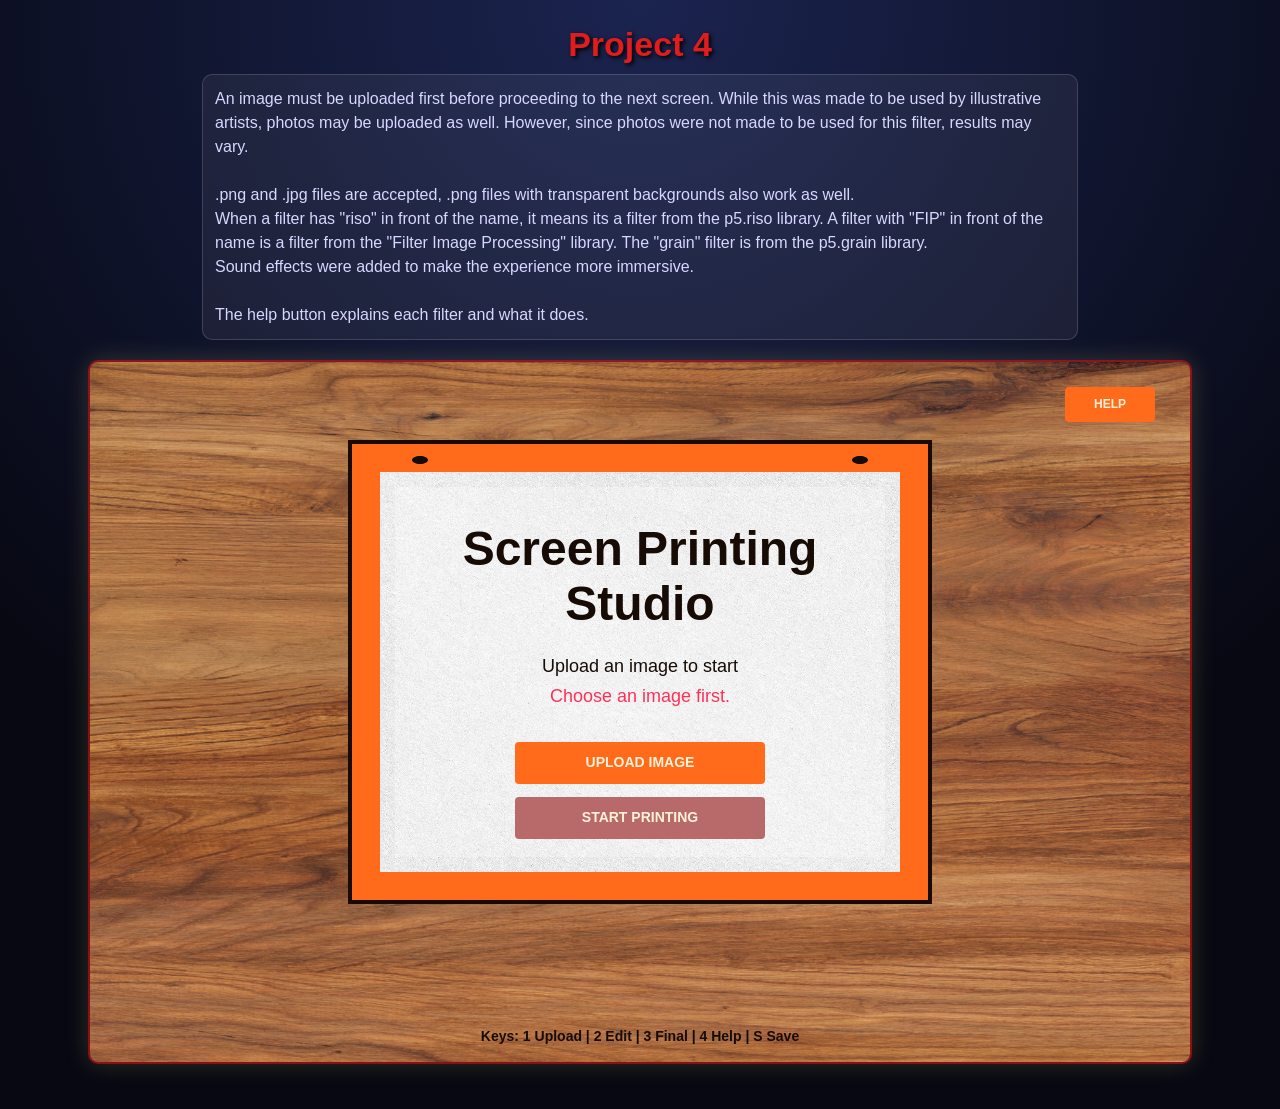
<file: projects/ex2_ copy/index.html>
<html>
<head>
  <meta charset="UTF-8">
  <title>Project 4 - Screen Printing Studio</title>

  <script src="../lib/p5.min.js"></script>
  <script src="../lib/p5.sound.min.js"></script>
  <script src="../lib/scenemanager.js"></script>
  <script src="sketch.js"></script>

  <style>
    body {
      margin: 0;
      padding: 25px;
      font-family: Arial, sans-serif;
      color: #e8e8ff;
      background: radial-gradient(circle at top, #1b2450, #070812 70%);
    }

    h2 {
      color: #e01c1c;
      text-shadow: 2px 2px 4px #000;
      text-align: center;
      font-size: 34px;
      margin: 0 0 10px 0;
    }

    p {
      max-width: 850px;
      margin: 0 auto 20px auto;
      padding: 12px;
      color: #d7d7ff;
      background: rgba(255, 255, 255, 0.06);
      border: 1px solid rgba(255, 255, 255, 0.15);
      border-radius: 10px;
      line-height: 1.5;
    }

    canvas {
      display: block;
      margin: 20px auto;
      border: 2px solid rgba(224, 23, 23, 0.6);
      border-radius: 10px;
      box-shadow: 0 0 25px rgba(247, 220, 111, 0.18);
    }
  </style>
</head>

<body>
  <h2>Project 4</h2>

  <p>
An image must be uploaded first before proceeding to the next screen. While this was made to be used by illustrative artists, photos may be uploaded as well. However, since photos were not made to be used for this filter, results may vary.
<br><br>
.png and .jpg files are accepted, .png files with transparent backgrounds also work as well.
<br>
When a filter has "riso" in front of the name, it means its a filter from the p5.riso library. A filter with "FIP" in front of the name is a filter from the "Filter Image Processing" library. The "grain" filter is from the p5.grain library. 
<br>
Sound effects were added to make the experience more immersive.
<br><br>
The help button explains each filter and what it does.
  </p>
</body>
</html>
</file>
